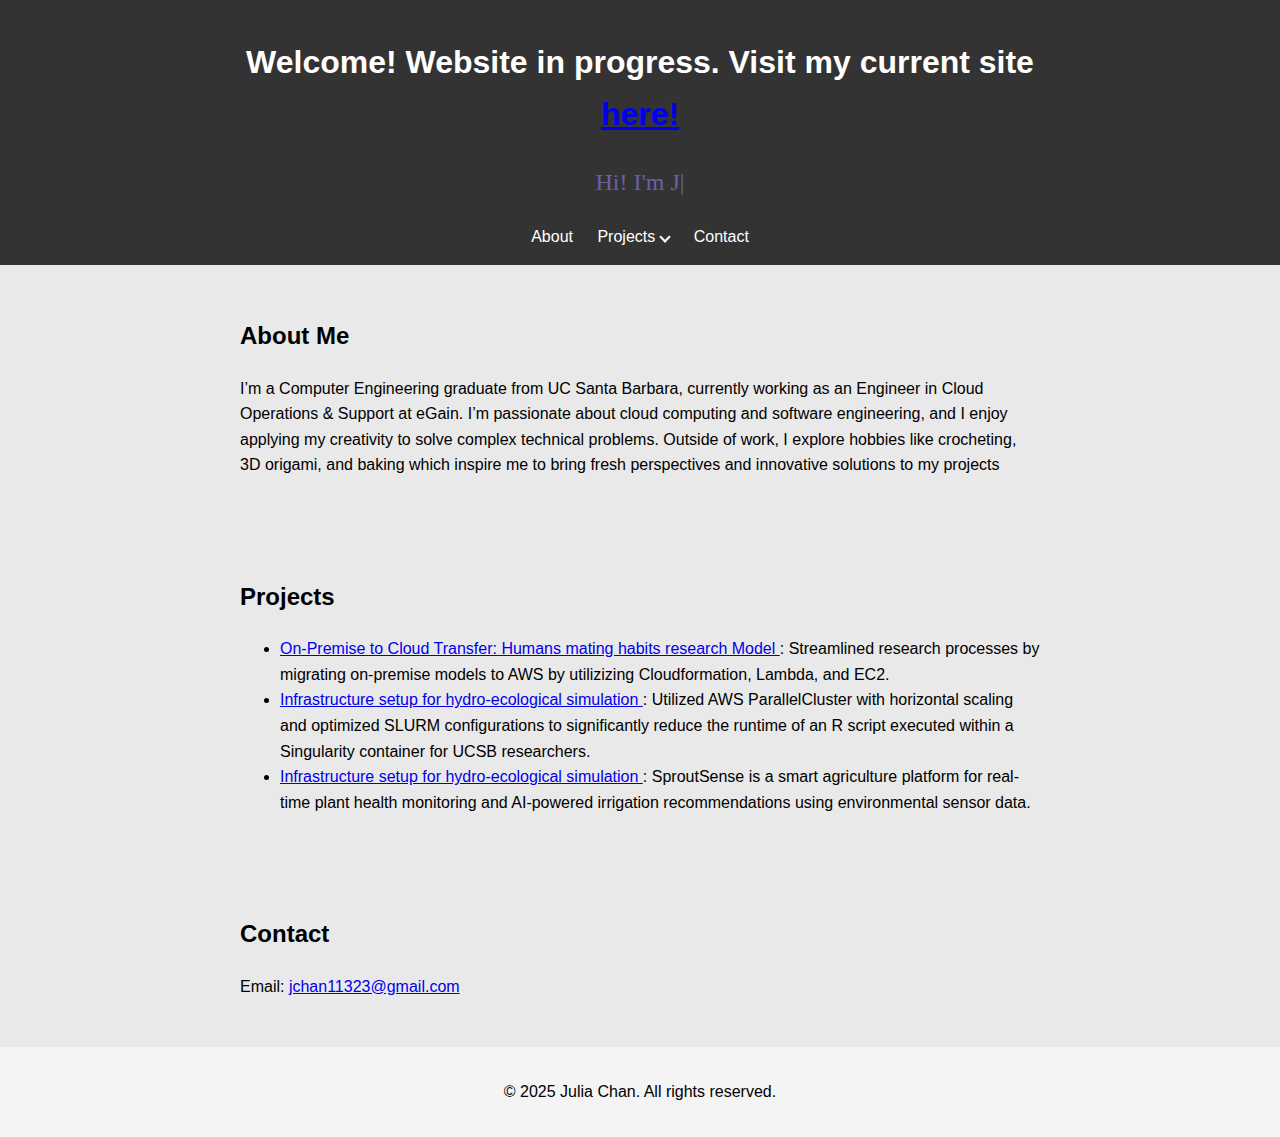
<file: index.html>
<!DOCTYPE html>
<html lang="en">

<head>
  <meta charset="UTF-8">
  <meta name="viewport" content="width=device-width, initial-scale=1.0">
  <title>My Portfolio</title>
  <link rel="stylesheet" href="style.css">
</head>

<body>
  <header>
    <h1>Welcome! Website in progress. Visit my current site<li><a href="https://sites.google.com/view/julia-chan/home">here!</a></li></h1>
    <p id="vader"></p>
    <nav>
      <a href="#about">About</a>

      <div class="dropdown">
        <a href="javascript:void(0)" class="dropdown-toggle">
          Projects <span class="caret"></span>
        </a>
        <ul class="dropdown-content">
          <li><a href="project1.html">Project 1</a></li>
          <li><a href="project2.html">Project 2</a></li>
          <li><a href="project3.html">Project 3</a></li>
        </ul>
      </div>

      <a href="#contact">Contact</a>
    </nav>
  </header>

  <main>
    <section id="about">
      <h2>About Me</h2>
      <p>I’m a Computer Engineering graduate from UC Santa Barbara, currently working as an Engineer in Cloud Operations
        & Support at eGain. I’m passionate about cloud computing and software engineering, and I enjoy applying my
        creativity to solve complex technical problems. Outside of work, I explore hobbies like crocheting, 3D origami,
        and baking which inspire me to bring fresh perspectives and innovative solutions to my projects</p>
    </section>

    <section id="projects">
      <h2>Projects</h2>
      <ul>
        <li><a href="project1.html">On-Premise to Cloud Transfer: Humans mating habits research Model
          </a>: Streamlined research processes by migrating on-premise models to AWS by utilizizing Cloudformation,
          Lambda, and EC2.
        </li>
        <li><a href="project2.html">Infrastructure setup for hydro-ecological simulation
          </a>: Utilized AWS ParallelCluster with horizontal scaling and optimized SLURM configurations to
          significantly reduce the runtime of an R script executed within a Singularity container for UCSB researchers.
        </li>
        <li><a href="project3.html">Infrastructure setup for hydro-ecological simulation
          </a>: SproutSense is a smart agriculture platform for real-time plant health monitoring and AI-powered irrigation recommendations using environmental sensor data.
        </li>
      </ul>
    </section>

    <section id="contact">
      <h2>Contact</h2>
      <p>Email: <a href="mailto:jchan11323@gmail.com">jchan11323@gmail.com</a></p>
    </section>
  </main>

  <footer>
    <p>© 2025 Julia Chan. All rights reserved.</p>
  </footer>

  <script src="script.js" defer></script>
</body>

</html>
</file>
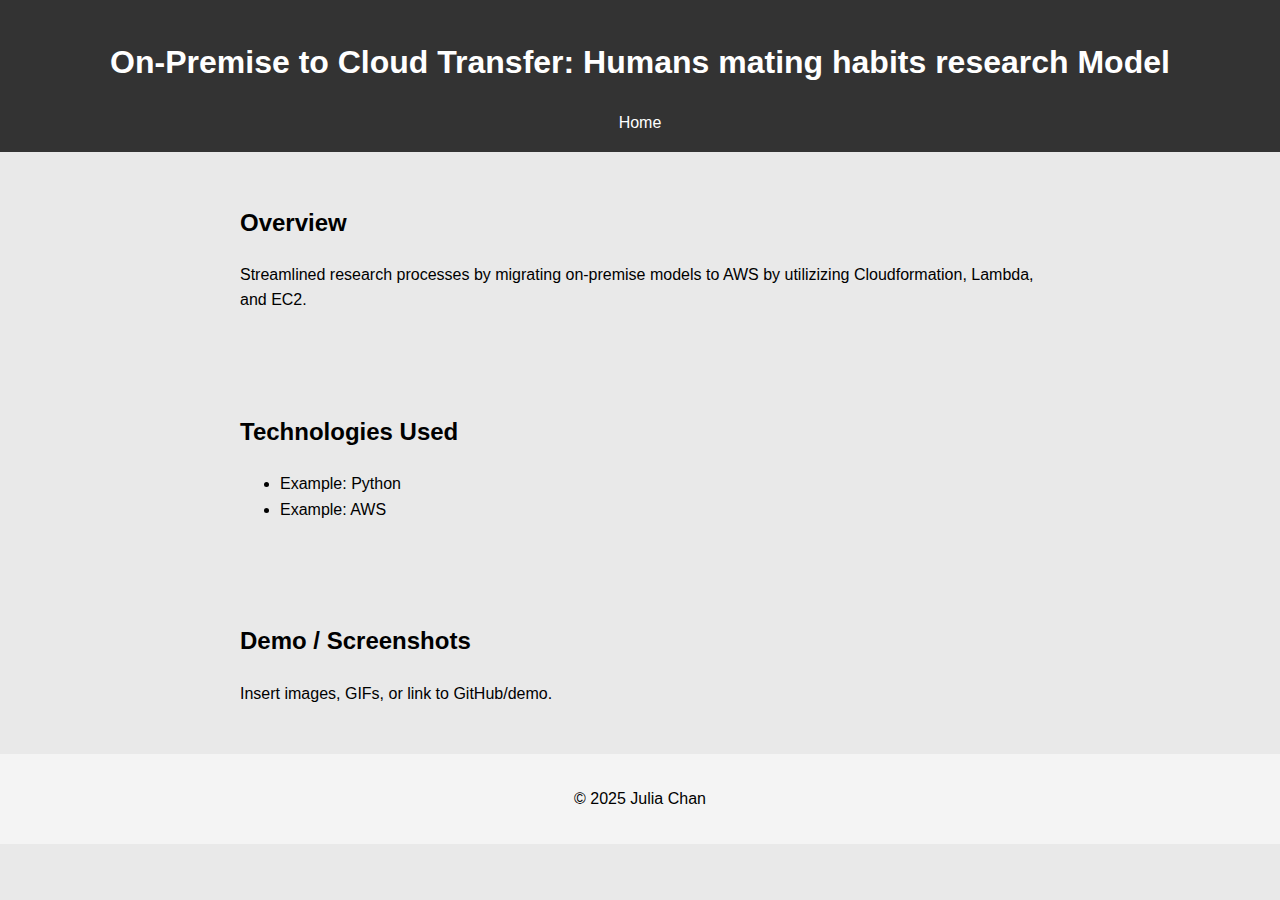
<file: project1.html>
<!DOCTYPE html>
<html lang="en">
<head>
  <meta charset="UTF-8">
  <meta name="viewport" content="width=device-width, initial-scale=1.0">
  <title>On-Premise to Cloud Transfer: Humans mating habits research Model 
</title>
  <link rel="stylesheet" href="style.css">
</head>
<body>
  <header>
    <h1>On-Premise to Cloud Transfer: Humans mating habits research Model 
</h1>
    <nav>
      <a href="index.html">Home</a>
    </nav>
  </header>

  <main>
    <section>
      <h2>Overview</h2>
      <p>Streamlined research processes by migrating on-premise models to AWS by utilizizing Cloudformation, Lambda, and EC2.
</p>
    </section>

    <section>
      <h2>Technologies Used</h2>
      <ul>
        <li>Example: Python</li>
        <li>Example: AWS</li>
      </ul>
    </section>

    <section>
      <h2>Demo / Screenshots</h2>
      <p>Insert images, GIFs, or link to GitHub/demo.</p>
    </section>
  </main>

  <footer>
    <p>© 2025 Julia Chan</p>
  </footer>
</body>
</html>
</file>
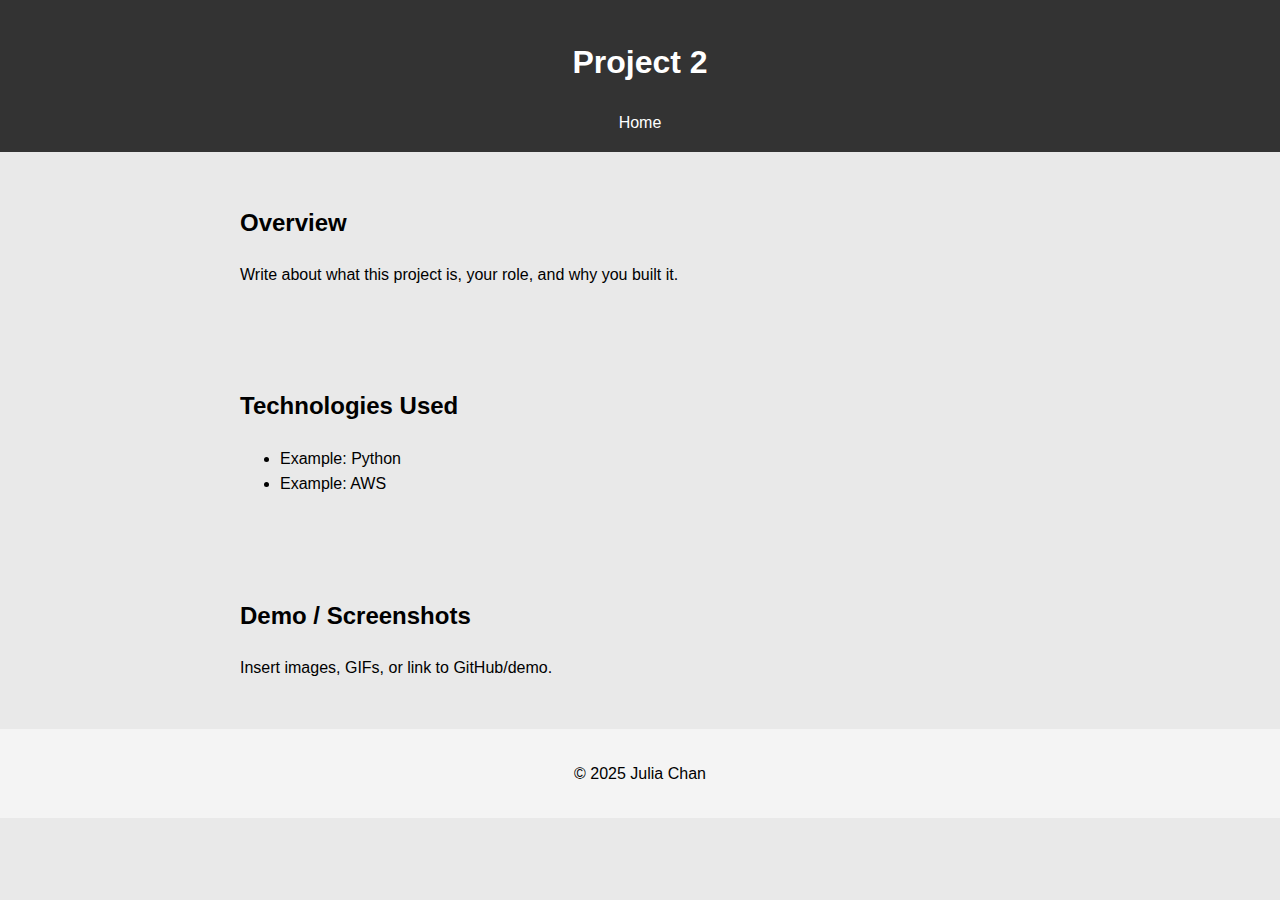
<file: project2.html>
<!DOCTYPE html>
<html lang="en">
<head>
  <meta charset="UTF-8">
  <meta name="viewport" content="width=device-width, initial-scale=1.0">
  <title>Project 2</title>
  <link rel="stylesheet" href="style.css">
</head>
<body>
  <header>
    <h1>Project 2</h1>
    <nav>
      <a href="index.html">Home</a>
    </nav>
  </header>

  <main>
    <section>
      <h2>Overview</h2>
      <p>Write about what this project is, your role, and why you built it.</p>
    </section>

    <section>
      <h2>Technologies Used</h2>
      <ul>
        <li>Example: Python</li>
        <li>Example: AWS</li>
      </ul>
    </section>

    <section>
      <h2>Demo / Screenshots</h2>
      <p>Insert images, GIFs, or link to GitHub/demo.</p>
    </section>
  </main>

  <footer>
    <p>© 2025 Julia Chan</p>
  </footer>
</body>
</html>
</file>
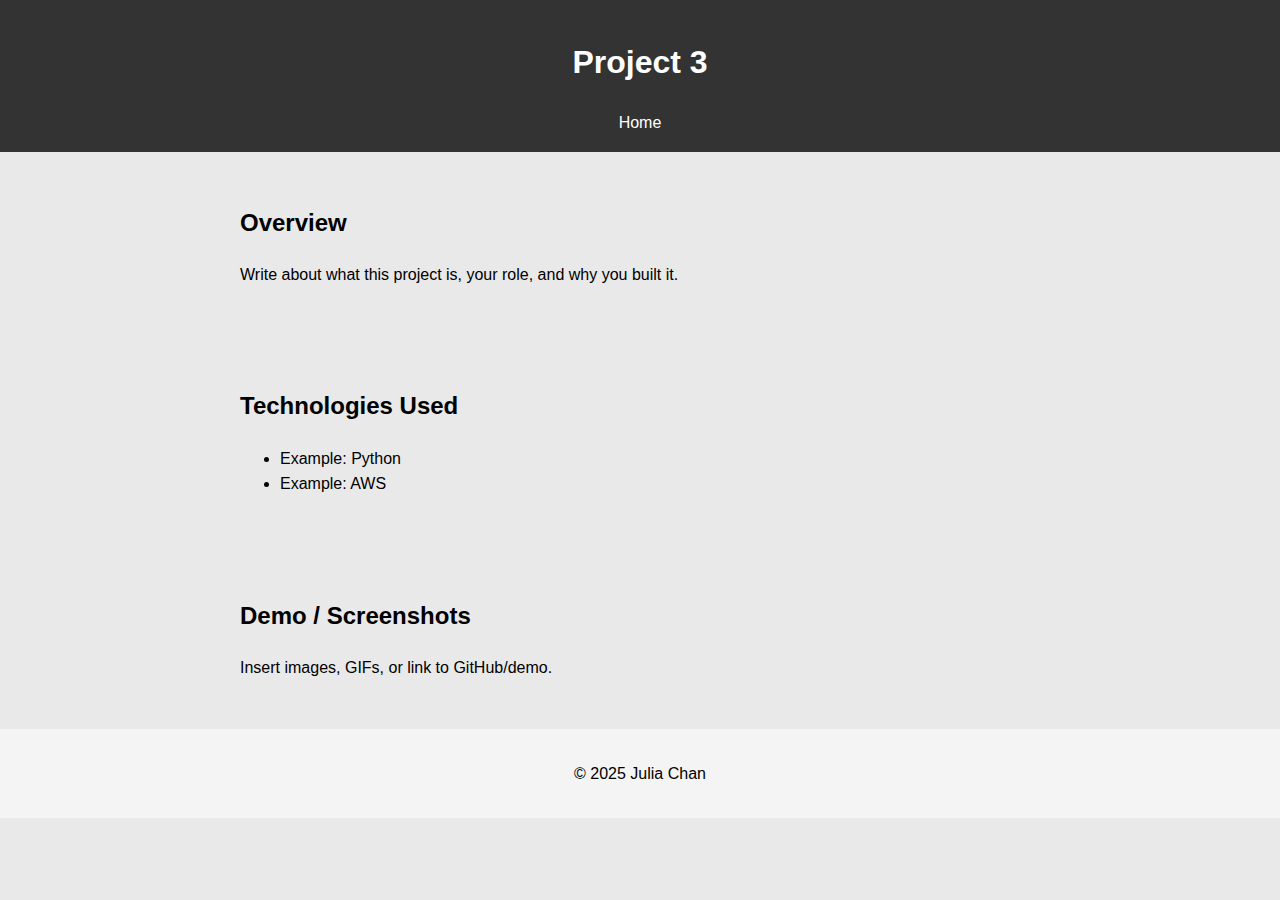
<file: project3.html>
<!DOCTYPE html>
<html lang="en">
<head>
  <meta charset="UTF-8">
  <meta name="viewport" content="width=device-width, initial-scale=1.0">
  <title>Project 3</title>
  <link rel="stylesheet" href="style.css">
</head>
<body>
  <header>
    <h1>Project 3</h1>
    <nav>
      <a href="index.html">Home</a>
    </nav>
  </header>

  <main>
    <section>
      <h2>Overview</h2>
      <p>Write about what this project is, your role, and why you built it.</p>
    </section>

    <section>
      <h2>Technologies Used</h2>
      <ul>
        <li>Example: Python</li>
        <li>Example: AWS</li>
      </ul>
    </section>

    <section>
      <h2>Demo / Screenshots</h2>
      <p>Insert images, GIFs, or link to GitHub/demo.</p>
    </section>
  </main>

  <footer>
    <p>© 2025 Julia Chan</p>
  </footer>
</body>
</html>
</file>
<file: style.css>
body {
  font-family: Arial, sans-serif;
  margin: 0;
  padding: 0;
  line-height: 1.6;
  background-color: #E9E9E9;
}

header {
  background: #333;
  color: #fff;
  padding: 1rem;
  text-align: center;
  padding-top: 1rem
}

header nav a {
  color: #fff;
  margin: 0 10px;
  text-decoration: none;
  cursor: pointer;
}

section {
  padding: 2rem;
  max-width: 800px;
  margin: auto;
}

footer {
  text-align: center;
  padding: 1rem;
  background: #f4f4f4;
}

/* Dropdown container */
nav .dropdown {
  position: relative;
  display: inline-block;
}

/* Hide dropdown links by default */
nav .dropdown-content {
  display: none;
  position: absolute;
  background-color: #fff; /* dropdown background */
  min-width: 150px;
  box-shadow: 0px 8px 16px rgba(0,0,0,0.2);
  z-index: 1;
  padding: 0;
  margin: 0;
  list-style: none;
}

/* Dropdown links */
nav .dropdown-content li a {
  display: block;
  padding: 10px;
  text-decoration: none;
  color: #000;
}

/* Hover effect for links */
nav .dropdown-content li a:hover {
  background-color: #f0f0f0;
}

/* Caret styling */
nav .dropdown a {
  display: inline-flex;
  align-items: center; /* vertically align text + caret */
}
/* Caret (CSS chevron) */
nav .caret {
  display: inline-block;
  margin-left: 6px;
  width: 6px;
  height: 6px;
  border-right: 2px solid #fff;
  border-bottom: 2px solid #fff;
  transform: rotate(45deg);   /* points down */
  transition: transform 0.3s ease;
}

/* Rotate chevron up when open */
nav .dropdown.open .caret {
  transform: rotate(-135deg); /* points up */
}

/* Show dropdown when "open" class is applied */
nav .dropdown.open .dropdown-content {
  display: block;
}

#vader {
  font-family: 'Times New Roman', serif;
  font-size: 1.5rem;
  color: #6b60a8;
  font-weight: 400;
  text-align: center;
  line-height: 1.5;
}

#vader::after {
  content: "|";
  display: inline-block;
  animation: blink 0.8s step-start infinite;
}

@keyframes blink {
  50% { opacity: 0; }
}
</file>
